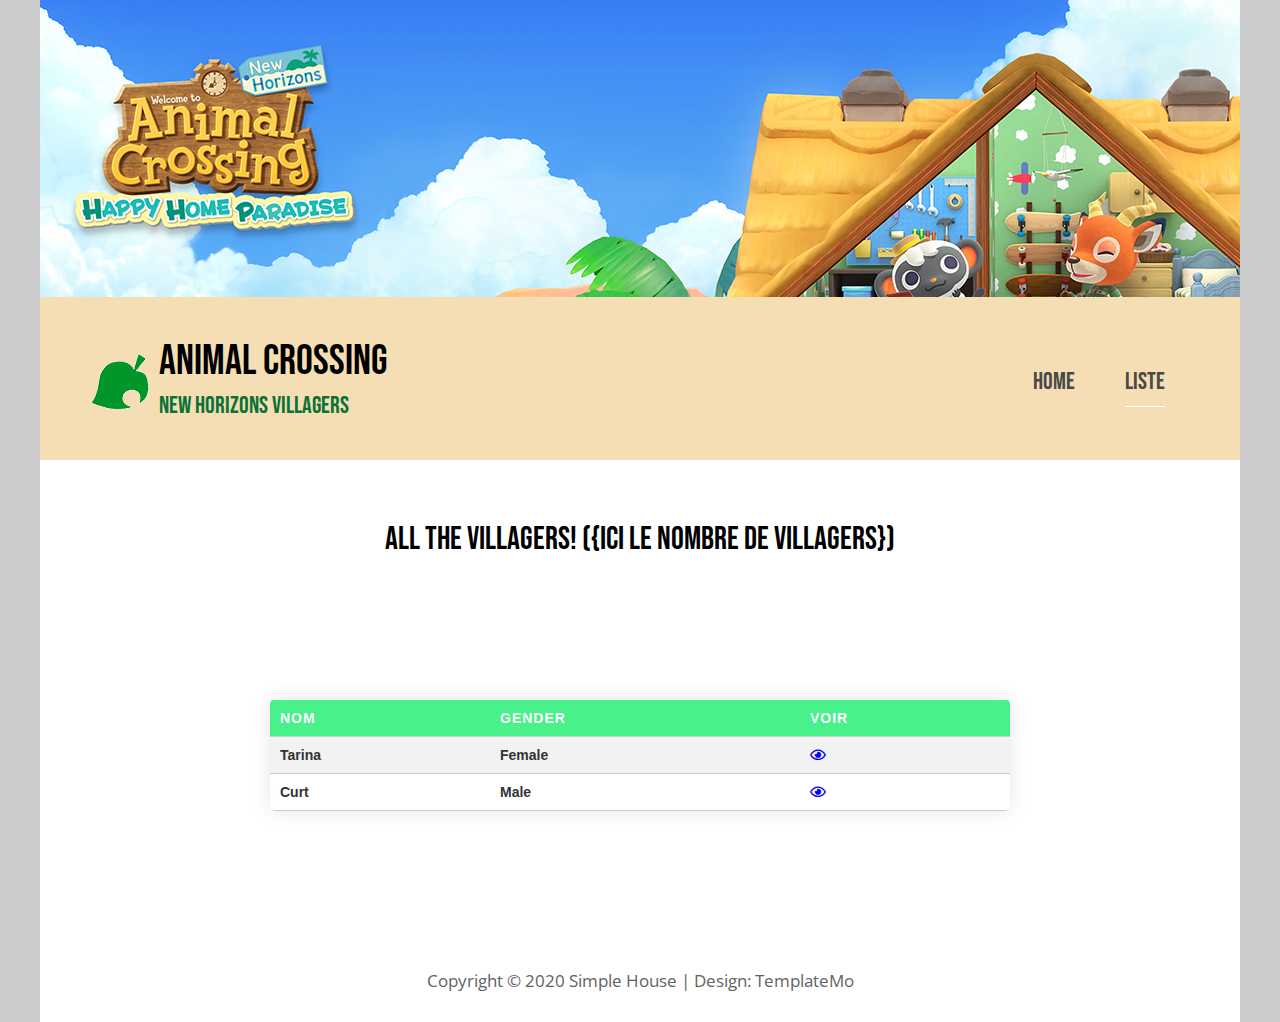
<file: liste.html>
<!DOCTYPE html>
<html>

<head>
	<meta charset="UTF-8" />
    <meta name="viewport" content="width=device-width, initial-scale=1.0" />
    <meta http-equiv="X-UA-Compatible" content="ie=edge" />
    <title> ACNH </title>
    <link href="https://fonts.googleapis.com/css?family=Open+Sans:400" rel="stylesheet" />   
	<link href="https://fonts.googleapis.com/css2?family=Bebas+Neue&display=swap" rel="stylesheet"> 
	<link href="css/templatemo-style.css" rel="stylesheet" />
	<link href="css/all.min.css" rel="stylesheet" />
</head>
<body> 

	<div class="container">
	<!-- Top box -->
		<!-- Logo & Site Name -->
		<div class="placeholder">
			<div class="parallax-window">
				<div class="tm-header">
					<div class="row tm-header-inner">
						<div class="col-md-6 col-12">
							<img src="img/logo.png" alt="Logo" class="tm-site-logo" /> 
							<div class="tm-site-text-box">
								<h1 class="tm-site-title">Animal Crossing</h1>
								<h6 class="tm-site-description">new horizons Villagers</h6>	
							</div>
						</div>
						<nav class="col-md-6 col-12 tm-nav">
							<ul class="tm-nav-ul">
								<li class="tm-nav-li"><a href="index.html" class="tm-nav-link">Home</a></li>
								<li class="tm-nav-li"><a href="liste.html" class="tm-nav-link active">Liste</a></li>
						</nav>	
					</div>
				</div>
			</div>
		</div>

		<main>
			<header class="row tm-welcome-section">
				<h2 class="col-12 text-center tm-section-title">All the villagers! ({ici le nombre de villagers}) </h2>
			</header>
			<div class="row tm-gallery">
				<div  class="table-container">
					<table>
						<tr>
							<th>Nom</th>
							<th>Gender</th>
							<th>voir</th>
						</tr>
						<tr>
							<td>Tarina</td>
							<td>Female</td>
							<td>
								<a href='detail.html'><i class="far fa-eye"></i></a> <!-- envoi vers la page dédié au villager -->
							</td>
						</tr>
						<tr>
							<td>Curt</td>
							<td>Male</td>
							<td>
								<a href='detail.html'><i class="far fa-eye"></i></a> <!-- envoi vers la page dédié au villager -->
							</td>
						</tr>
					</table>
			</div>
			
			
			
		</main>

		<footer class="tm-footer text-center">
			<p>Copyright &copy; 2020 Simple House          
            | Design: <a rel="nofollow" href="https://templatemo.com">TemplateMo</a></p>
		</footer>
	</div>
</body>
</html>
</file>
<file: css/templatemo-style.css>
/*

Simple House

https://templatemo.com/tm-539-simple-house

*/

ul, nav, body, h1, h2, h4, h6, p, figure {
  margin: 0;
  padding: 0;
}

a, button { transition: all 0.3s ease; }

/* Bootstrap grid system  */

html {
  box-sizing: border-box;
  -ms-overflow-style: scrollbar;
}

*,
*::before,
*::after {
  box-sizing: inherit;
}

.container {
  width: 100%;
  max-width: 1200px;
  margin-right: auto;
  margin-left: auto;
}

.tm-container-inner,
.tm-container-inner-2 {
  padding-left: 15px;
  padding-right: 15px;
}

.detail-container{
  display:flex;
  width:1240px;
  align-items: center;
  justify-content: center;
}

.row {
  display: -ms-flexbox;
  display: flex;
  -ms-flex-wrap: wrap;
  flex-wrap: wrap;
  margin-left: -15px;
  margin-right: -15px;
}

.col-lg-3,
.col-lg-4,
.col-lg-6,
.col-md-4,
.col-md-6,
.col-sm-6, 
.col-12 {
  position: relative;
  width: 100%;
  padding-right: 15px;
  padding-left: 15px;
}

.col-12 {
  -ms-flex: 0 0 100%;
  flex: 0 0 100%;
  max-width: 100%;
}

@media (min-width: 576px) {
  .col-sm-6 {
    -ms-flex: 0 0 50%;
    flex: 0 0 50%;
    max-width: 50%;
  }
}

@media (min-width: 768px) {
  .col-md-4 {
    -ms-flex: 0 0 33.333333%;
    flex: 0 0 33.333333%;
    max-width: 33.333333%;
  }
  
  .col-md-6 {
    -ms-flex: 0 0 50%;
    flex: 0 0 50%;
    max-width: 50%;
  }
}

@media (min-width: 992px) {
  .col-lg-3 {
    -ms-flex: 0 0 25%;
    flex: 0 0 25%;
    max-width: 25%;
  }
  
  .col-lg-4 {
    -ms-flex: 0 0 33.333333%;
    flex: 0 0 33.333333%;
    max-width: 33.333333%;
  }
  
  .col-lg-6 {
    -ms-flex: 0 0 50%;
    flex: 0 0 50%;
    max-width: 50%;
  }
}

/*
  primary: #2D99CC
  success: #319966
  danger: #993332
*/

.tm-btn {
  display: inline-block;
  font-size: 1rem;
  width: auto;
  padding: 10px 30px;
  text-decoration: none;
  cursor: pointer;
  border: 0;
}

.tm-btn-default {
  border: 1px solid #ccc;
  background-color: transparent;
  color: #626364;
}

.tm-btn-default:hover,
.tm-btn-default:focus {
  color: white;
  background-color: #98999A;
}

.tm-btn-primary {
  background-color: #2D99CC;
  color: white;
}

.tm-btn-primary:hover,
.tm-btn-primary:focus {
  background-color: #1b6f96;
}

.tm-btn-success {
  background-color: #319966;
  color: white;
}

.tm-btn-success:hover,
.tm-btn-success:focus {
  background-color: #1d6e46;
}

.tm-btn-danger {
  background-color: #993332;
  color: white;
}

.tm-btn-danger:hover,
.tm-btn-danger:focus {
  background-color: #752423;
}

.tm-mb-45 {
  margin-bottom: 45px;
}

.tm-mb-p {
    margin-bottom: 20px;
}

.tm-text-success {
  color: #319966;
}

.text-center {
  text-align: center;
}

.hidden {
  display: none !important;
}

.img-fluid {
  max-width: 100%;
  height: auto;
}

body {
  font-family: 'Open Sans', Arial, sans-serif;
  font-size: 17px;
  background-color: #ccc;
  overflow-x: hidden;
}

.container {
  background-color: white;
}

p, address {
  color: #626364;
  line-height: 1.8;
}

/* Set width and height in JS */
.placeholder {
  width: 100%;
  min-height: 460px;
  background-color: #556E5B;
}

.placeholder-2 {
  width: 100%;
  min-height: 220px;
  background-color: #CFBEA5;
  position: relative;
  z-index: 998;
}

.parallax-window {
  min-height: 460px;
  background: transparent;
  background-image: url('../img/header-background.jpg');
  position: relative;
}

.parallax-window-2 {
  min-height: 220px;
  width: 100%;
  margin-left: auto;
  margin-right: auto;
  background: transparent;
  position: relative;
}

.parallax-mirror {
  z-index: 999 !important;
}

.tm-header {
  background-color: wheat;
  position: absolute;
  bottom: 0;
  left: 0;
  width: 100%;
  color: white;
  z-index: 1000;
}

.tm-header-inner {
  padding: 40px 50px;
}

@media (max-width: 991px) {
  .tm-header-inner {
    padding: 30px 15px;
  }
}

.tm-site-logo {
  display: inline-block;
  margin-right: 5px;
}

.tm-site-text-box {
  display: inline-block;
}

.tm-site-title {
  font-size: 2.6rem;
  font-weight: 400;
  color:black;
  font-family: 'Bebas Neue', cursive;
  margin-bottom: 5px;
}

.tm-site-description {
  font-size: 1.5rem;
  color:rgb(11, 113, 54);
  font-family: 'Bebas Neue', cursive;
  font-weight: 400;
}

.tm-nav {
  text-align: right;
  margin-top: 30px;
}

.tm-nav-ul {
  display: flex;
  justify-content: flex-end;
}

.tm-nav-li {
  list-style: none;
  display: block;
  color:#333;
  margin-bottom: 0;
  padding-right: 25px;
  padding-left: 25px;
}

@media (max-width: 991px) {
  .tm-nav-li {
    padding-right: 15px;
    padding-left: 15px;
  }
}

.tm-nav-link {
  color: rgb(74, 73, 73);
  text-decoration: none;
  font-size: 1.5rem;
  font-family: 'Bebas Neue', cursive;
  padding-bottom: 10px;
}

.tm-nav-link.active,
.tm-nav-link:hover {
  border-bottom: 1px solid white;
}

.tm-welcome-section {
  margin: 60px auto;
  max-width: 655px;
}

.tm-section-title {
  font-family: 'Bebas Neue', cursive;
  font-size: 2rem;
  font-weight: 400;
  margin-bottom: 30px;
}

.tm-gallery {
  margin-bottom: 80px;
}

.tm-gallery-page {
  max-width: 280px;
  margin-left: auto;
  margin-right: auto;
  display: -ms-flexbox;
  display: flex;
  -ms-flex-wrap: wrap;
  flex-wrap: wrap;
}

.tm-gallery-description {
  font-size: 0.95rem;
}

.tm-section,
.tm-container-inner,
.tm-container-inner-2 {
  margin-left: auto;
  margin-right: auto;
}

/* Small devices (landscape phones, 576px and up) */
@media (min-width: 576px) {
  .tm-gallery-page {
    max-width: 560px;
  }
}

/* Medium devices (tablets, 768px and up) */
@media (min-width: 768px) {
  .tm-gallery-page,
  .tm-section,
  .tm-container-inner,
  .tm-container-inner-2 {
    max-width: 840px;
  }
}

/* Large devices (desktops, 992px and up) */
@media (min-width: 992px) {
  .tm-gallery-page,
  .tm-section {
    max-width: 1120px;
  }
  
  .tm-container-inner {
    max-width: 1120px;
  }
  
  .tm-container-inner-2 {
    max-width: 900px;
  }
}

.tm-gallery-item {
  max-width: 280px;
}

.tm-gallery-img {
  margin-bottom: 20px;
}

.tm-gallery-title {
  font-size: 1.3rem;
  font-weight: 400;
  color: #1A6692;
  margin-bottom: 15px;
}

.tm-gallery-description {
  margin-bottom: 20px;
}

.tm-gallery-price {
  font-size: 1.25rem;
  color: #2F956D;
  margin-bottom: 60px;
}

.tm-paging-links {
  text-align: center;
  margin-bottom: 40px;
}

.tm-paging-item {
  list-style: none;
  display: inline-block;
  border: 1px solid #2F956D;
  margin: 7px;
}

.tm-paging-link {
  padding: 10px 30px;
  display: flex;
  align-items: center;
  justify-content: center;
  text-decoration: none;
  color: #2F956D;
  background-color: transparent;
}

.tm-paging-link.active,
.tm-paging-link:hover {
  background-color: #2F956D;
  color: white;
}

.tm-description-figure {
  text-align: center;  
}

.tm-description-box {
  margin-left: auto;
  margin-right: auto;
}

.tm-description-box {
  padding-left: 0;
  padding-right: 0;
  display: flex;
  flex-direction: column;
  margin-top: 30px;
  max-width: 530px;
}

@media (min-width: 768px) {
  .tm-description-box {
    padding-left: 5px;
    padding-right: 40px;
    margin-top: 0;
  }
}

.tm-right {
  align-self: flex-end;
}

.tm-footer {
  padding: 25px 15px;
  margin-top: 40px;
}

.tm-footer a {
  color: #626364;
  text-decoration: none;
}

.tm-footer a:hover {
  color: #1A6692;
}

/* About */
.tm-persons {
  margin-bottom: 20px;
}

.tm-person {
  display: flex;
  padding:20px;
  box-shadow: rgba(0, 0, 0, 0.4) 0px 2px 4px, rgba(0, 0, 0, 0.3) 0px 7px 13px -3px, rgba(0, 0, 0, 0.2) 0px -3px 0px inset;
  flex-direction: column;
  align-items: center;
  justify-content: center;
  margin-bottom: 60px;
}

@media (min-width: 420px) {
  .tm-person {
    flex-direction: row;
  }
}

.tm-person-description {
  padding-left: 20px;
  padding-right: 20px;
}

.tm-person-name {
  font-size: 1.6rem;
  font-weight: 300;
  color: #09C;
  margin-bottom: 5px;
  margin-top: 15px;
}

@media (min-width: 420px) {
  .tm-person-name {
    margin-top: 0;
  }
}

.tm-person-title {
  color: #C39;
  margin-bottom: 20px;
}

.tm-person-about {
  margin-bottom: 20px;
}

.tm-social-link {
  color: #626364;
  display: inline-block;
  border-radius: 1px;
  background-color: transparent;
  font-size: 1.3rem;
  text-decoration: none;
  width: 40px;
  height: 40px;
  margin-right: 0;
  margin-bottom: 15px;
}

.tm-social-link:hover {
  color: white;
  background-color: #626364;
}

.tm-social-icon {
  display: flex;
  align-items: center;
  justify-content: center;
  width: 100%;
  height: 100%;
}

.tm-feature {
  text-align: center;
  padding: 45px 20px;
}

.tm-feature-icon {
  color: #9f9c9c;
  margin-bottom: 65px;
}

.tm-feature-description {
  margin-bottom: 35px;
  font-size: 1rem;
}

.tm-features {
  margin-top: 35px;
}

.tm-history {
  margin-top: 45px;
}

.tm-history-inner {
  display: flex;
  align-items: center;
  justify-content: center;
  flex-direction: column;
}

.tm-history-img {
  max-width: 100%;
}

@media (min-width: 768px) {
 .tm-history-img {
    max-width: 50%;
  }
  
  .tm-history-inner {
    flex-direction: row;
  }
}

.tm-history-title {
  font-size: 1.6rem;
  font-weight: 300;
  color: #1A6692;
  margin-bottom: 30px;
}

.tm-history-text {
  max-width: 480px;
  margin: 15px auto 0;
}

.tm-history-description {
  margin-bottom: 40px;
}

@media (min-width: 768px) {
 .tm-history-text {
    max-width: auto;
    margin: 0 auto 0 35px;
  } 
}

/* Contact Page */
.tm-contact-form {
  max-width: 100%;
}

@media (min-width: 768px) {
 .tm-contact-form {
    max-width: 310px;
  } 
}

.tm-d-flex {
  display: flex;
  flex-direction: column;
}

.tm-btn-right {
  align-self: flex-end;
}

.form-group {
  margin-bottom: 30px;
}

.form-control {
  display: block;
  width: 100%;
  padding: 0.375rem 0.75rem;
  font-size: 1.1rem;
  font-weight: 400;
  line-height: 1.5;
  color: #626364;
  background-color: #fff;
  background-clip: padding-box;
  border: 1px solid #ced4da;
  border-right: 0;
  border-top: 0;
  border-left: 0;
  border-radius: 0;
  transition: border-color 0.15s ease-in-out, box-shadow 0.15s ease-in-out;
}

.form-control::-ms-expand {
  background-color: transparent;
  border: 0;
}

.form-control:focus {
  color: #495057;
  background-color: #fff;
  border-color: #80bdff;
  outline: 0;
  box-shadow: 0 0 0 0.2rem rgba(0, 123, 255, 0.25);
}

.form-control::-webkit-input-placeholder {
  color: #6c757d;
  opacity: 1;
}

.form-control::-moz-placeholder {
  color: #6c757d;
  opacity: 1;
}

.form-control:-ms-input-placeholder {
  color: #6c757d;
  opacity: 1;
}

.form-control::-ms-input-placeholder {
  color: #6c757d;
  opacity: 1;
}

.form-control::placeholder {
  color: #6c757d;
  opacity: 1;
}

.tm-info-title {
  font-size: 1.6rem;
  font-weight: 300;
  margin-bottom: 30px;
}

address {
  font-style: normal;
  margin-bottom: 50px;
}

.tm-address-box {
  max-width: 100%;
}

@media (min-width: 768px) {
 .tm-address-box {
    max-width: 315px;
  } 
}

.tm-contact-icon {
  display: inline-block;
  margin-right: 25px;
  color: #319966;
}

.tm-contact-link {
  display: inline-block;
  color: #626364;
  margin-bottom: 25px;
  text-decoration: none;
}

.tm-contact-social {
  margin-top: 10px;
}

.tm-map {
  max-width: 900px;
  height: 450px;
  width: 100%;
  margin-left: auto;
  margin-right: auto;
}

.tm-map iframe {
  width: 100%;
  height: 100%;
}

.tm-contact-section {
  padding-bottom: 30px;
}

.tm-map-section {
  padding-top: 40px;
  padding-bottom: 40px;
}

.tm-info-section {
  padding-top: 30px;
}

.tm-faq {
  max-width: 650px;
  margin-left: auto;
  margin-right: auto;
}

.tm-accordion {
  padding-top: 40px;
}

/* https://www.w3schools.com/howto/howto_js_accordion.asp */
/* Style the buttons that are used to open and close the accordion panel */
.accordion {
  font-size: 1.2rem;
  font-family: 'Open Sans', Helevetica, Arial, sans-serif;
  color: #999;
  background-color: transparent;
  border: 1px solid #d0d0d0;
  margin-bottom: 17px;
  margin-top: 17px;
  cursor: pointer;
  padding: 10px 20px 6px;
  width: 100%;
  text-align: left;
  outline: none;
  transition: 0.4s;
}

/* Add a background color to the button if it is clicked on (add the .active class with JS), and when you move the mouse over it (hover) */
.accordion.active, .accordion:hover {
  color: #09C;
}

@keyframes changeIcon {
  0% {
    content: '\f0d9';
  }
  50% {
    color: white;
  }
  100% {
    content: "\f0d7";
  }
}

@keyframes changeIconBack {
  0% {
    content: '\f0d7';
  }
  50% {
    color: white;
  }
  100% {
    content: "\f0d9";
  }
}

.accordion:after {
  font-family: 'Font Awesome 5 Free';
  font-weight: 900;
  animation: changeIconBack 0.3s linear;
  content: '\f0d9';
  font-size: 2rem;
  color: #999;
  float: right;
  margin-left: 5px;
}

.accordion.active:after {
  animation: changeIcon 0.3s linear;
  content: '\f0d7';
}

/* Style the accordion panel. Note: hidden by default */
.panel {
  background-color: white;
  max-height: 0;
  overflow: hidden;
  transition: max-height 0.2s ease-out;
}

.panel p {
  padding: 5px 20px 30px;
}

.table-container {
  min-width:740px;
  max-width: 1080px;
  margin-left: auto;
  margin-right: auto;
}

table {
  border-collapse: collapse;
  width: 100%;
  color: #333;
  font-family: Arial, sans-serif;
  font-size: 14px;
  text-align: left;
  border-radius: 5px;
  overflow: hidden;
  box-shadow: 0 0 20px rgba(0, 0, 0, 0.1);
  margin: auto;
  margin-top: 50px;
  margin-bottom: 50px;
}
table th {
  background-color: #48f189;
  color: #fff;
  font-weight: bold;
  padding: 10px;
  text-transform: uppercase;
  letter-spacing: 1px;
  border-top: 1px solid #fff;
  border-bottom: 1px solid #ccc;
}
table tr:nth-child(even) td {
  background-color: #f2f2f2;
}
table tr:hover td {
  background-color: #ffedcc;
}
table td {
  background-color: #fff;
  padding: 10px;
  border-bottom: 1px solid #ccc;
  font-weight: bold;
}
</file>
